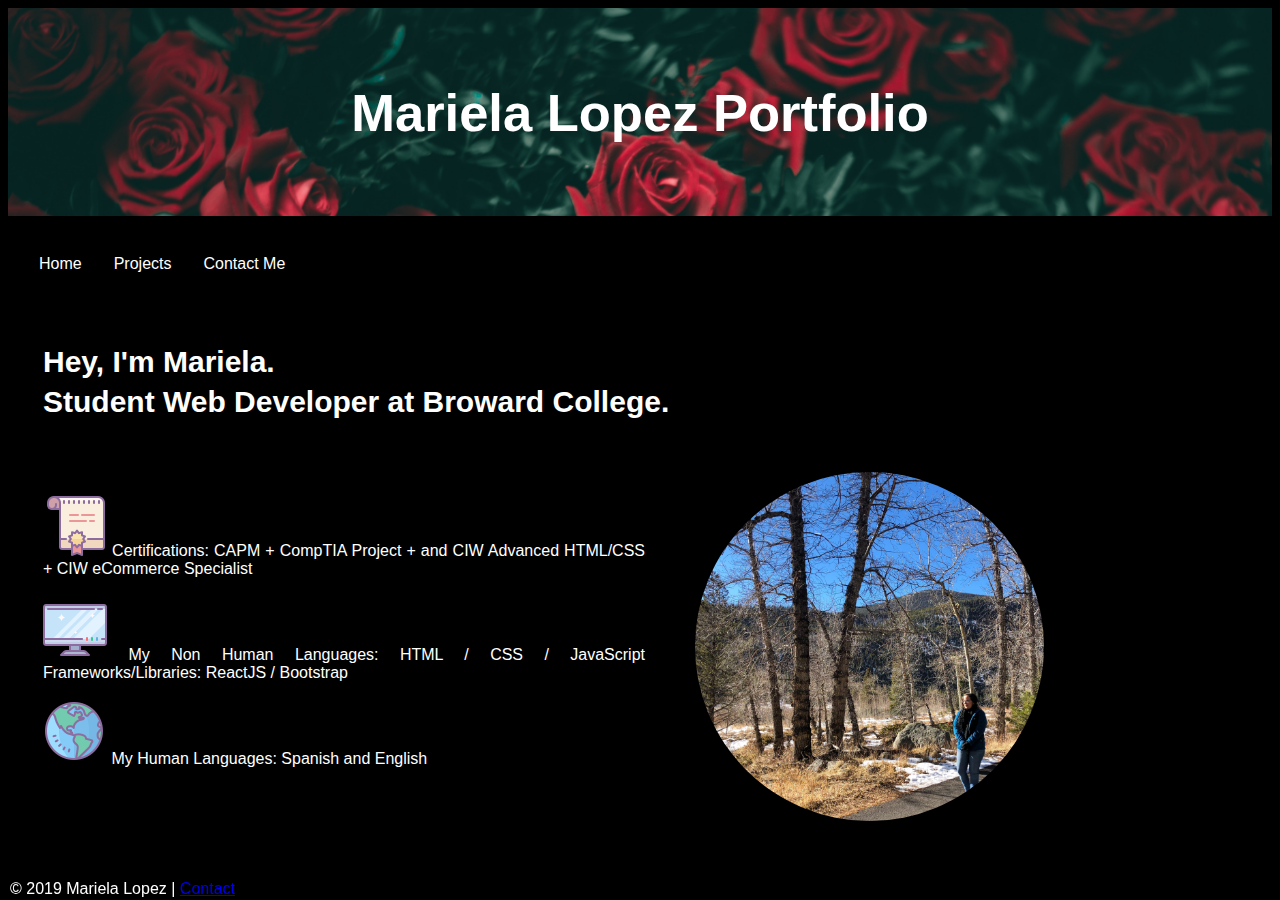
<file: index.html>
<!DOCTYPE html>
<html lang="en">
<head>
<title>Home Page</title>
<meta charset="utf-8">
  <link href="mainpagestyle.css" rel="stylesheet" />
<meta name="viewport" content="width=device-width, initial-scale=1">

</head>
  <body>
    <div class="header">
      <h2>Mariela Lopez Portfolio</h2>
	  </div>
    <nav>
      <ul>
        <li><a class="active" href="index.html">Home</a></li>
        
        <li><a href="projects.html">Projects</a></li>
        <li><a href="Contactme.html">Contact Me</a></li>
      </ul>
    </nav>
	  <div>
	    <p class="intro">
		Hey, I'm Mariela.<br>Student Web Developer at Broward College. 
		</p>
	  </div>

      <div>        
		<p class="menu"> 
		<img src="assets/icondiploma.png" alt="Certificates">  Certifications:  CAPM + CompTIA Project + and CIW Advanced HTML/CSS + CIW eCommerce Specialist<br><br>
		<img src="assets/iconcomputer.png" alt="Computer">  My Non Human Languages:  HTML / CSS / JavaScript Frameworks/Libraries: ReactJS / Bootstrap <br><br>
		<img src="assets/iconglobe.png" alt="Languages">  My Human Languages:  Spanish and English<br><br>
		</p>       
	  </div>
	  <div>
	  <img src="assets/portrait6.jpg" alt="Self Portrait" width="400" height="450" class="main">
	  </div>
	  
   <footer>
		&copy; 2019 Mariela Lopez | <a href="mailto:lopeme1@mail.broward.edu?Subject=Hello%20again" target="_top">
		Contact </a>
	</footer>

  </body>
</html>
</file>
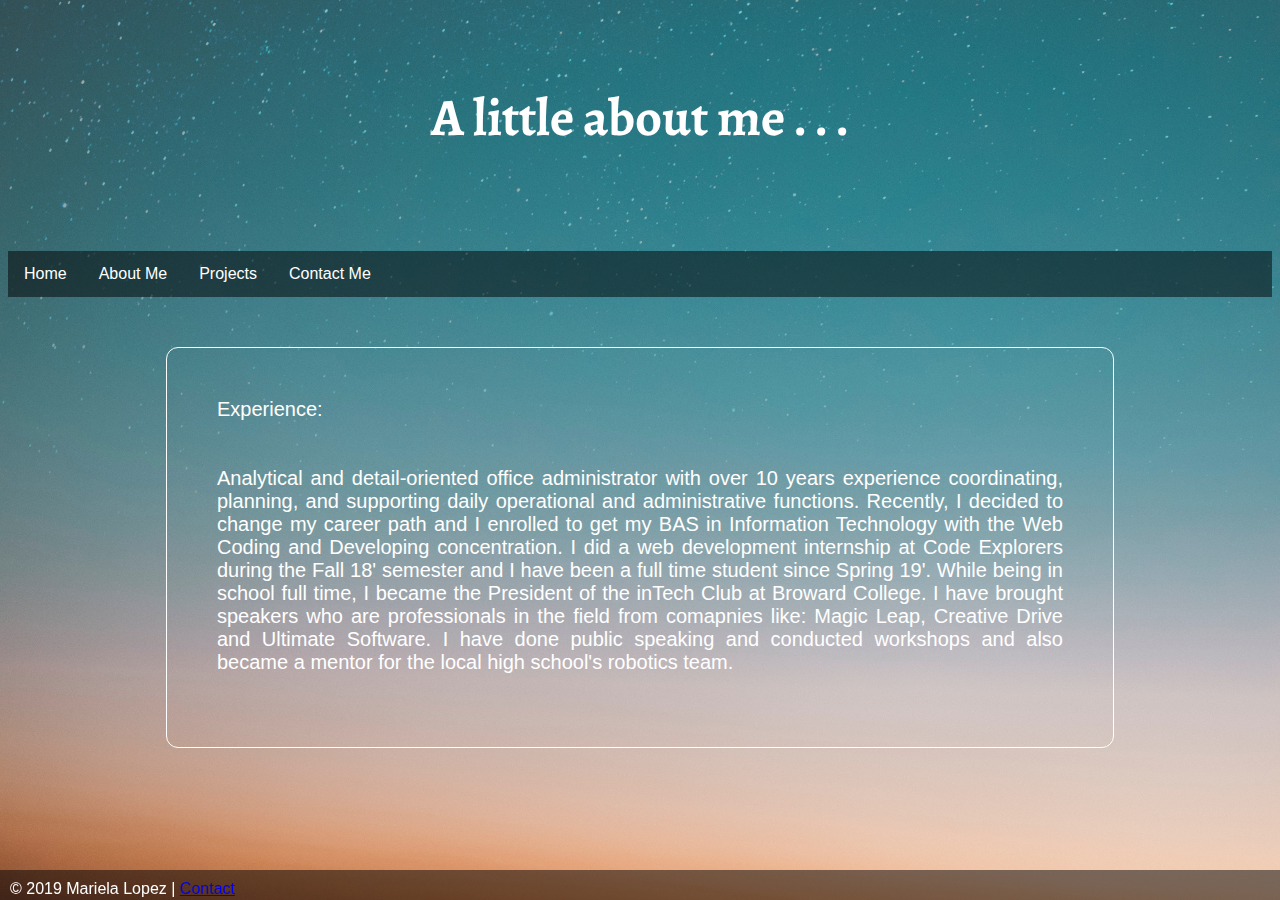
<file: aboutus.html>
<!DOCTYPE html>
<html lang="en-us">
  <head>
    <title>About Me</title>
	<meta charset="utf-8" />
  <meta name="viewport" content="width=device-width, initial-scale=1.0">
  <link href='https://fonts.googleapis.com/css?family=Alegreya' rel='stylesheet'>
    <link href="aboutme.css" rel="stylesheet" />
  </head>
  <body>
    <div class="header">
      <h2>A little about me . . . </h2>
    </div>
    <nav>
      <ul>
        <li><a href="index.html">Home</a></li>
        <li><a class="active" href="aboutus.html">About Me</a></li>
        <li><a href="projects.html">Projects</a></li>
        <li><a href="Contactme.html">Contact Me</a></li>
      </ul>
    </nav>
    <main>
		<p class="pp">
		Experience:<br><br><br>
		Analytical and detail-oriented office administrator with over 10 years experience coordinating, 
		planning, and supporting daily operational and administrative functions. Recently, I decided to change my career path and I enrolled to
		get my BAS in Information Technology with the Web Coding and Developing concentration. I did a web development internship at Code Explorers
		during the Fall 18' semester and I have been a full time student since Spring 19'. While being in school full time, I became the President 
		of the inTech Club at Broward College. I have brought speakers who are professionals in the field from comapnies like: Magic Leap, Creative Drive 
		and Ultimate Software. I have done public speaking and conducted workshops and also became a mentor for the local high school's robotics team. <br><br>
		
		</p>
    </main>
	
	
        <footer>
          &copy; 2019 Mariela Lopez | <a href="mailto:lopeme1@mail.broward.edu?Subject=Hello%20again" target="_top">
          Contact </a>
        </footer>
  </body>
</html>
</file>
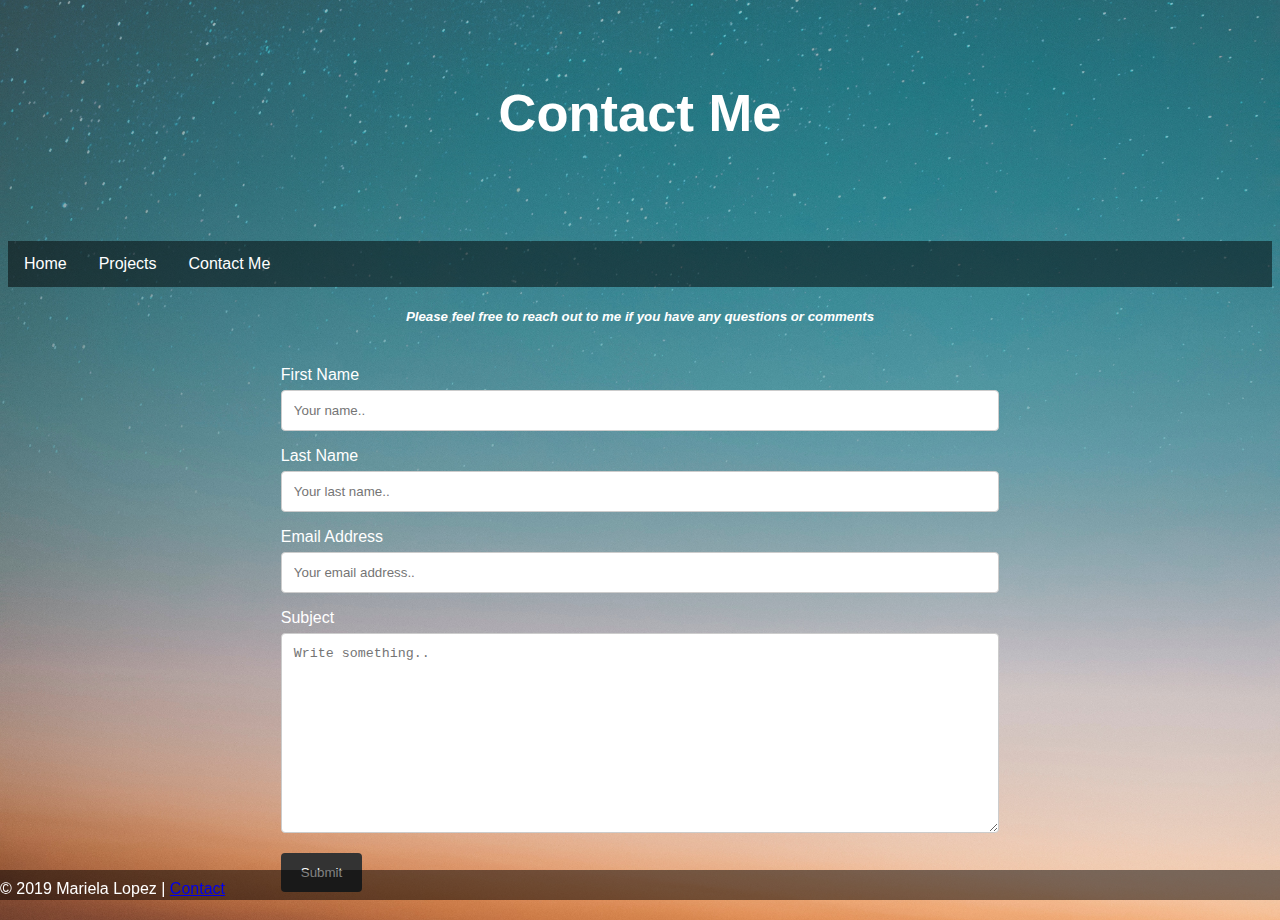
<file: Contactme.html>
<!DOCTYPE html>
<html lang="en-us">
  <head>
    <title>Contact Me</title>
	<meta charset="utf-8" />
  <meta name="viewport" content="width=device-width, initial-scale=1.0">
    <link href="contactme.css" rel="stylesheet" />
  </head>
  <body>
    <div class="header">
      <h2>Contact Me</h2>
    </div>
    <nav>
      <ul>
        <li><a href="index.html">Home</a></li>
        
        <li><a href="projects.html">Projects</a></li>
        <li><a class="active" href="Contactme.html">Contact Me</a></li>
      </ul>
    </nav>
    <main>
    <h5><em>Please feel free to reach out to me if you have any questions or comments</em></h5>

      <div class="container">
        <form action="/action_page.php">
          <label for="fname">First Name</label>
          <input type="text" id="fname" name="firstname" placeholder="Your name..">

          <label for="lname">Last Name</label>
          <input type="text" id="lname" name="lastname" placeholder="Your last name..">
          

          <label for="country">Email Address</label>
          <input type="text" id="email" name="emailaddress" placeholder="Your email address..">
          
          <label for="subject">Subject</label>
          <textarea id="subject" name="subject" placeholder="Write something.." style="height:200px"></textarea>

          <input type="submit" value="Submit">
        </form>
      </div>
    </main>
	
	<div>
    <footer>
        &copy; 2019 Mariela Lopez | <a href="mailto:lopeme1@mail.broward.edu?Subject=Hello%20again" target="_top">
        Contact </a>
    </footer>
	</div>
  </body>
</html>
</file>
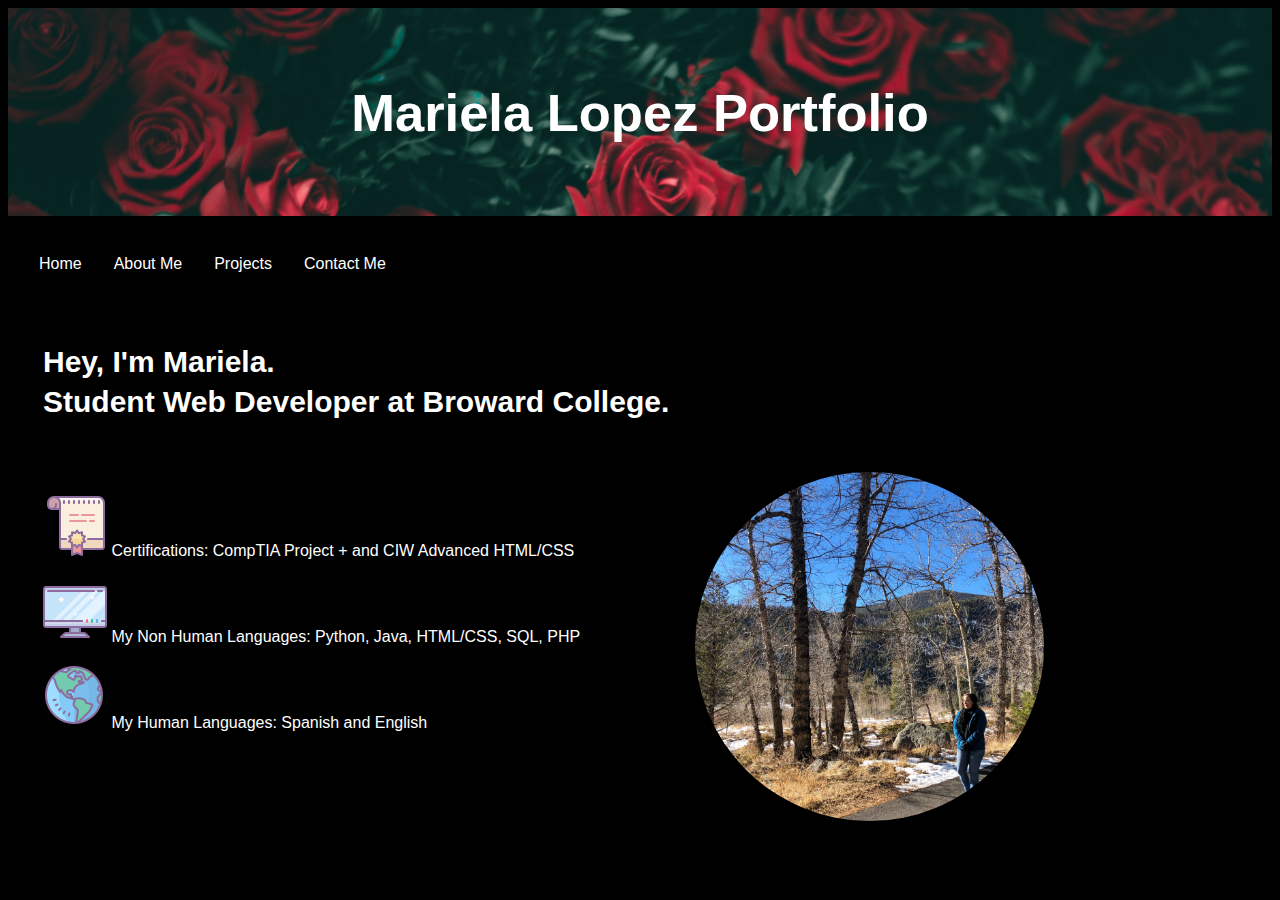
<file: marielahome.html>
<!DOCTYPE html>
<html lang="en">
<head>
<title>Home Page</title>
<meta charset="utf-8">
  <link href="mainpagestyle.css" rel="stylesheet" />
<meta name="viewport" content="width=device-width, initial-scale=1">

</head>
  <body>
    <div class="header">
      <h2>Mariela Lopez Portfolio</h2>
	  </div>
    <nav>
      <ul>
        <li><a class="active" href="marielahome.html">Home</a></li>
        <li><a href="aboutus.html">About Me</a></li>
        <li><a href="projects.html">Projects</a></li>
        <li><a href="Contactme.html">Contact Me</a></li>
      </ul>
    </nav>
	  <div>
	    <p class="intro">
		Hey, I'm Mariela.<br>Student Web Developer at Broward College. 
		</p>
	  </div>

      <div>        
		<p class="menu"> 
		<img src="assets/icondiploma.png" alt="Certificates">  Certifications:  CompTIA Project + and CIW Advanced HTML/CSS<br><br>
		<img src="assets/iconcomputer.png" alt="Computer">  My Non Human Languages:  Python, Java, HTML/CSS, SQL, PHP<br><br>
		<img src="assets/iconglobe.png" alt="Languages">  My Human Languages:  Spanish and English<br><br>
		</p>       
	  </div>
	  <div>
	  <img src="assets/portrait6.jpg" alt="Self Portrait" width="450" height="500" class="main">
	  </div>
	  
   <!--  <footer>
		&copy; 2019 Mariela Lopez | <a href="mailto:lopeme1@mail.broward.edu?Subject=Hello%20again" target="_top">
		Contact </a>
	</footer> -->

  </body>
</html>
</file>
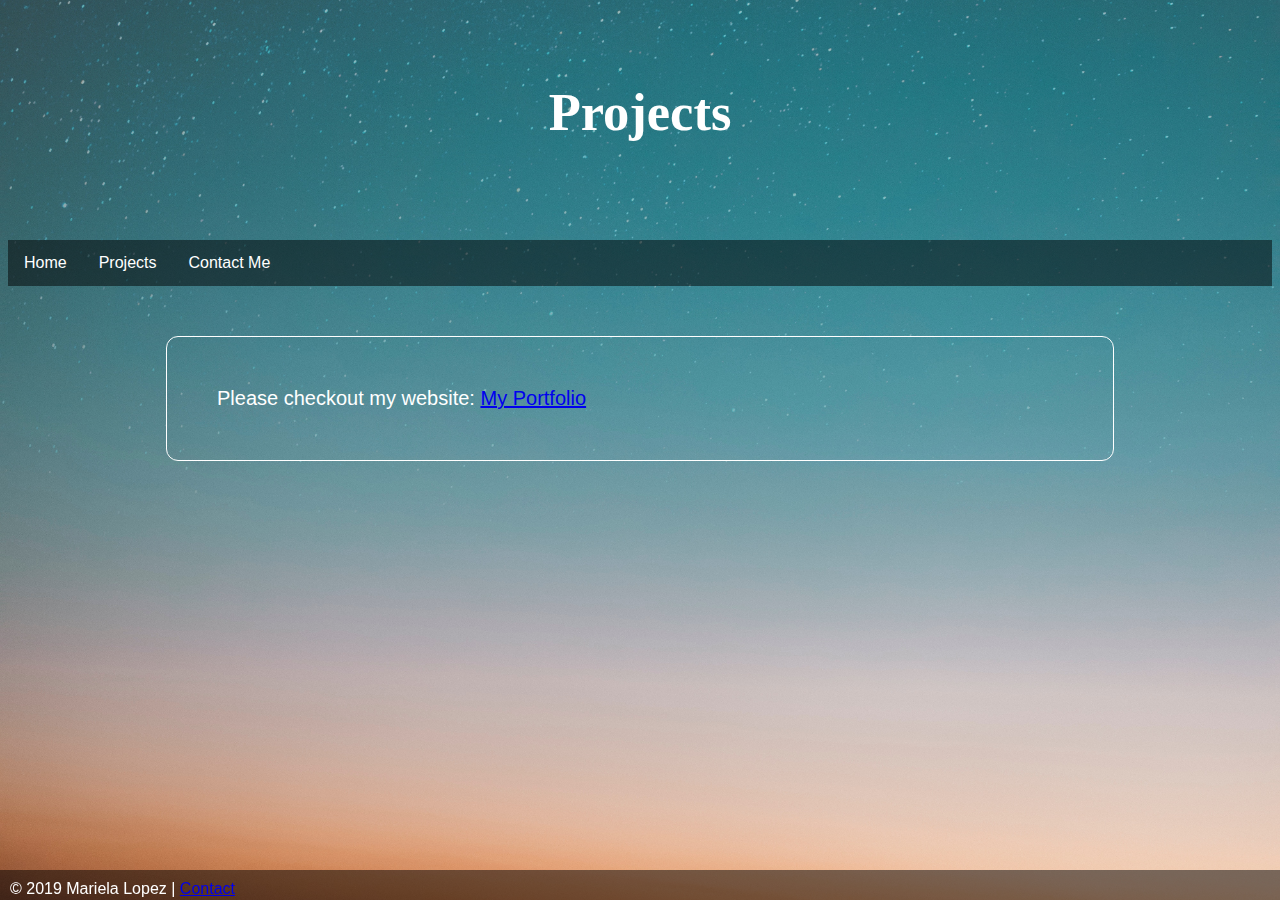
<file: projects.html>
<!DOCTYPE html>
<html lang="en-us">
  <head>
    <title>About Me</title>
	<meta charset="utf-8" />
  <meta name="viewport" content="width=device-width, initial-scale=1.0">
    <link href="aboutme.css" rel="stylesheet" />
  </head>
  <body>
    <div class="header">
      <h2>Projects</h2>
    </div>
    <nav>
      <ul>
        <li><a href="index.html">Home</a></li>
        
        <li><a class="active" href="projects.html">Projects</a></li>
        <li><a href="Contactme.html">Contact Me</a></li>
      </ul>
    </nav>
    <main>
      <p class="pp"> Please checkout my website: 
          <a href="https://www.marielalopez.com">My Portfolio</a>  
      </p>
      
    </main>
    <footer>
        &copy; 2019 Mariela Lopez | <a href="mailto:lopeme1@mail.broward.edu?Subject=Hello%20again" target="_top">
        Contact </a>
    </footer>
  </body>
</html>
</file>
<file: mainpagestyle.css>
* {
    box-sizing: border-box;
}

body {
    background: black;
    font-family: Arial, Helvetica, sans-serif;
    color: white;
    
}

p{
  margin:20px;
  text-align: justify;
  width: 60%;
}


/* Style the header */
.header {
    background: url("assets/nature3.jpg") no-repeat center center fixed;
    background-size: cover;
    color: white;
    margin-bottom: 25px;
    padding: 30px;
    text-align: center;
    font-size: 35px;
    color: white;
    
}



/*Nav bar */
  ul {
    list-style-type: none;
    margin-bottom: 5px;
	display: block;
    margin-left: auto;
    margin-right: auto;
    padding-bottom: 20px;
	padding-left: 15px;
    overflow: hidden;
	background: rgba(0, 0, 0, 0.5); /* Black background with 0.5 opacity */
	color: #f1f1f1;
}

li {
    float: left;
}

li a {
    display: block;
    color: white;
    text-align: center;
    padding: 14px 16px;
    text-decoration: none;
}

li a:hover {
    background-color: #111;
    font-size: 20px;
    color: LightCoral;
}
.intro {
  padding: 15px;
  font-family: "Avant Garde", Avantgarde, "Century Gothic", CenturyGothic, AppleGothic, sans-serif; 
  font-size: 30px; 
  font-style: normal; 
  font-variant: normal; 
  font-weight: 700; 
  line-height: 40px;

}
.menu {
  width: 50%;
  float: left;
  padding: 15px;
}

.main {
  width: 30%;
  height: 30%;
  float: left;
  padding: 15px;
  border-radius: 50%;
}

/* Style the footer */
footer {
    padding: 10px;
    margin-top: 20px;
    position:fixed;
    left:0px;
    bottom:0px;
    height:30px;
    width:100%;
    background:rgba(0, 0, 0, 0.5);
 
}
/* Responsive layout - makes the three columns stack on top of each other instead of next to each other */
@media (max-width: 600px) {
    .main, .menu, .intro {
        width: 100%;
    }
}
</file>
<file: aboutme.css>
* {
    box-sizing: border-box;
}

body {
   background: url("assets/space6.jpg") no-repeat center center fixed;
   background-size: cover;
   color: white;
   font-family: Arial, Helvetica, sans-serif; 
  
}

/* Style the header */
.header {
    /*background: url("assets/space2.jpg") no-repeat center center fixed;*/
    background-size: cover;
    color: white;
    margin-bottom: 25px;
    padding: 30px;
    text-align: center;
    font-size: 35px;
    color: white;
	
    
}
h2 {
    text-align: center;
    font-family: 'Alegreya';font-size: 150%;
}
.center {
  display: block;
  margin-left: auto;
  margin-right: auto;
  width: 50%;
}


.pp {
  margin: 50px 150px;
  padding: 50px;
  border: 1px solid white;
  border-radius: 12px;
  text-align: justify;
  font-size: 20px;
  display: block;
  margin-left: auto;
  margin-right: auto;
  width: 75%;
  
}

/*Nav bar */
  ul {
    list-style-type: none;
    margin-bottom: 5px;
    padding: 0;
    overflow: hidden;
    background: rgb(0, 0, 0); /* Fallback color */
	background: rgba(0, 0, 0, 0.5); /* Black background with 0.5 opacity */
	color: #f1f1f1;
}

li {
    float: left;
}

li a {
    display: block;
    color: white;
    text-align: center;
    padding: 14px 16px;
    text-decoration: none;
}

li a:hover {
    background-color: #111;
    font-size: 20px;
    color: purple;
    
    
}
footer {
    padding: 10px;
    margin-top: 20px;
    position:fixed;
    left:0px;
    bottom:0px;
    height:30px;
    width:100%;
    background:rgba(0, 0, 0, 0.5);
 
}
</file>
<file: contactme.css>
* {
    box-sizing: border-box;
}

body {
   background: url("assets/space6.jpg") no-repeat center center fixed;
   background-size: cover;
   color: white;
   font-family: Arial, Helvetica, sans-serif; 
  
}

h5 {
	text-align: center;
}
.header {

    background-size: cover;
    color: white;
    margin-bottom: 25px;
    padding: 30px;
    text-align: center;
    font-size: 35px;
    color: white;
}	

/*Nav bar */
 ul {
    list-style-type: none;
    margin-bottom: 5px;
    padding: 0;
    overflow: hidden;
    background: rgb(0, 0, 0); /* Fallback color */
	background: rgba(0, 0, 0, 0.5); /* Black background with 0.5 opacity */
	color: #f1f1f1;
}

li {
    float: left;
}

li a {
    display: block;
    color: white;
    text-align: center;
    padding: 14px 16px;
    text-decoration: none;
}

li a:hover {
    background-color: #111;
    font-size: 20px;
    color: purple;
    
}


input[type=text], select, textarea {
    width: 100%;
    padding: 12px;
    border: 1px solid #ccc;
    border-radius: 4px;
    box-sizing: border-box;
    margin-top: 6px;
    margin-bottom: 16px;
    resize: vertical;
}

input[type=submit] {
    background-color: #333;
    color: white;
    padding: 12px 20px;
    border: none;
    border-radius: 4px;
    cursor: pointer;
}

input[type=submit]:hover {
    background-color: #45a049;
}

.container {
    border-radius: 5px;
    background-color: transparent;
    padding: 20px;
    display: block;
    margin-left: auto;
    margin-right: auto;
    width: 60%;
    height: 50%;  
    
}
footer {
    padding-top: 10px;
    position:fixed;
    left:0px;
    bottom:0px;
    height:30px;
    width:100%;
    background:rgba(0, 0, 0, 0.5);
 
}
</file>
